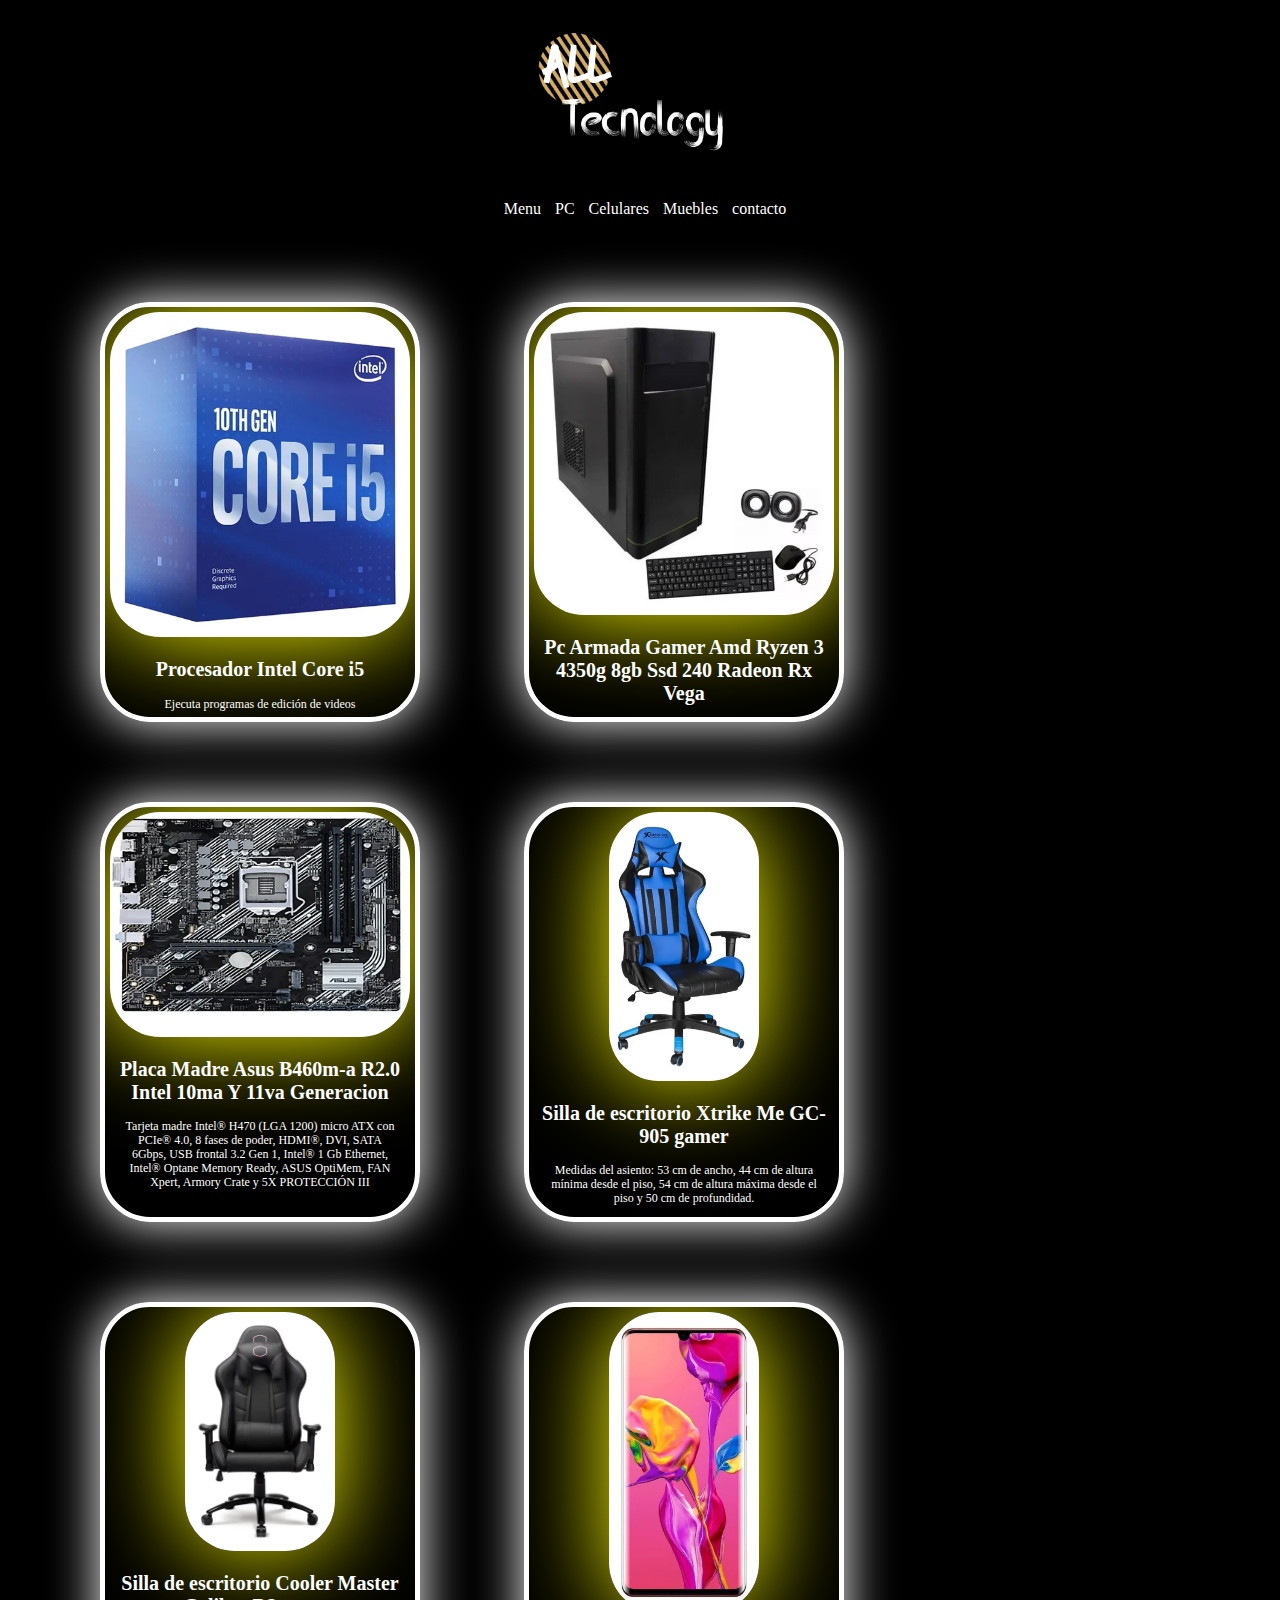
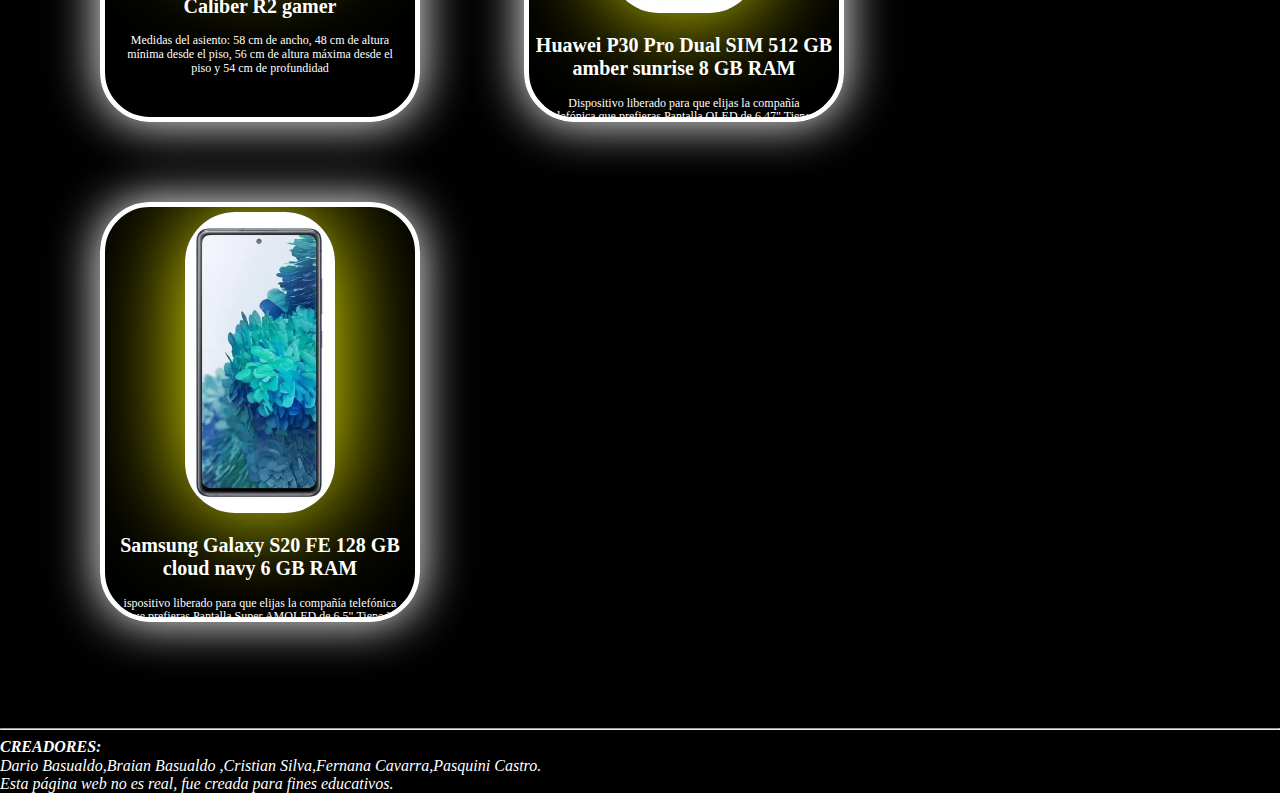
<file: index.html>
<!DOCTYPE html>
<html lang="es">
<head>
    <meta charset="UTF-8">
    <meta http-equiv="X-UA-Compatible" content="IE=edge">
    <meta name="viewport" content="width=device-width, initial-scale=1.0">
   
    <link rel="apple-touch-icon" sizes="57x57" href="assets/favicon/apple-icon-57x57.png">
    <link rel="apple-touch-icon" sizes="60x60" href="assets/favicon/apple-icon-60x60.png">
    <link rel="apple-touch-icon" sizes="72x72" href="assets/favicon/apple-icon-72x72.png">
    <link rel="apple-touch-icon" sizes="76x76" href="assets/favicon/apple-icon-76x76.png">
    <link rel="apple-touch-icon" sizes="114x114" href="assets/favicon/apple-icon-114x114.png">
    <link rel="apple-touch-icon" sizes="120x120" href="assets/favicon/apple-icon-120x120.png">
    <link rel="apple-touch-icon" sizes="144x144" href="assets/favicon/apple-icon-144x144.png">
    <link rel="apple-touch-icon" sizes="152x152" href="assets/favicon/apple-icon-152x152.png">
    <link rel="apple-touch-icon" sizes="180x180" href="assets/favicon/apple-icon-180x180.png">
    <link rel="icon" type="image/png" sizes="192x192"  href="assets/favicon/android-icon-192x192.png">
    <link rel="icon" type="image/png" sizes="32x32" href="assets/favicon/favicon-32x32.png">
    <link rel="icon" type="image/png" sizes="96x96" href="assets/favicon/favicon-96x96.png">
    <link rel="icon" type="image/png" sizes="16x16" href="assets/favicon/favicon-16x16.png">
    <link rel="manifest" href="assets/favicon/manifest.json">

    <link rel="stylesheet" href="assets/codigo denormalizacion/normalize.css">
    <link rel="stylesheet" href="1_inicio-dist.css">
    <title>ALLTecnology</title>
    <meta property="og:title" content="ALLTECNOLOGY" />
    <meta property="og:type" content="ecommerce" />
    <!-- <meta property="og:url" content= ""/> -->
    <meta property="og:image" content="assets/imagenes/logo/header.jpeg"/>
   
    
</head>
<body>
    <header>
        
        <a href="#principio" class="logo">
            <img src="assets/imagenes/logo/LOGO.webp" alt="logo" class="logo-img">
        </a>
        <nav>
            <a href="#principio" class="menu">Menu</a>
            
            <a href="2_pc.html" class="menu">PC</a>

            <a href="3_celulare.html" class="menu">Celulares</a>

            <a href="4_muebles.html" class="menu">Muebles</a>


            <a href="6_contacto.html" class="menu">contacto</a>
            
        </nav>
    </header>
    <main class="main">
        <section>
            
            <article class="placa_madre">

                <a href="" class="link_placa">

                <img src="assets/imagenes/pc/core5/core.webp" alt="imagen core" class="imagen_placa">

                <h2  class="title_placa">Procesador Intel Core i5</h2>

                <p class="text_placa">Ejecuta programas de edición de videos</p>
                </a>    
            </article>

            <article class="placa_madre1">

                <a href="" class="link_placa1">

                <img src="assets/imagenes/pc/pc/pc.webp" alt="imagen pc" class="imagen_placa1">

                <h2  class="title_placa1">Pc Armada Gamer Amd Ryzen 3 4350g 8gb Ssd 240 Radeon Rx Vega</h2>

                <p class="text_placa1">Gabinete + Teclado + Mouse + Parlantes Fuente 500w,Microprocesador AMD Ryzen 3 4350G,Mother Gigabyte A320M-S2H Socket AM4,Memoria Ddr4 8 Gb 2666 Mhz,Disco Solido Ssd 240 Gb Sata Patriot Burst</p>
                </a>    
            </article>

           
              <article class="placa_madre">

                <a href="" class="link_placa">

                <img src="assets/imagenes/placamadre/placamadre1.webp" alt="imagen placa madre muestra" class="imagen_placa">

                <h2 class="title_placa">Placa Madre Asus B460m-a R2.0 Intel 10ma Y 11va Generacion</h2>

                <p class="text_placa">Tarjeta madre Intel® H470 (LGA 1200) micro ATX con PCIe® 4.0, 8 fases de poder, HDMI®, DVI, SATA 6Gbps, USB frontal 3.2 Gen 1, Intel® 1 Gb Ethernet, Intel® Optane Memory Ready, ASUS OptiMem, FAN Xpert, Armory Crate y 5X PROTECCIÓN III</p>
                </a>    
            </article>

            <article class="placa_madre1">

                <a href="" class="link_placa1">

                <img src="assets/imagenes/Muebles/silla_azul/silla_azul.webp" alt="imagen silla" class="imagen_1">

                <h2   class="title_placa1">Silla de escritorio Xtrike Me GC-905 gamer </h2>

                <p class="text_placa1">Medidas del asiento: 53 cm de ancho, 44 cm de altura mínima desde el piso, 54 cm de altura máxima desde el piso y 50 cm de profundidad.</p>
                </a>    
            </article>
              <article class="placa_madre">

                <a href="" class="link_placa">

                <img src="assets/imagenes/Muebles/silla_negra/silla_negra.webp" alt="imagen silla" class="imagen_1">

                <h2 class="title_placa">Silla de escritorio Cooler Master Caliber R2 gamer</h2>

                <p class="text_placa">Medidas del asiento: 58 cm de ancho, 48 cm de altura mínima desde el piso, 56 cm de altura máxima desde el piso y 54 cm de profundidad</p>
                </a>    
            </article>

            <article class="placa_madre1">

                <a href="" class="link_placa1">

                <img src="assets/imagenes/celulares/huawuei/huawei.webp" alt="imagen celular" class="imagen_1">

                <h2   class="title_placa1">Huawei P30 Pro Dual SIM 512 GB amber sunrise 8 GB RAM</h2>

                <p class="text_placa1">Dispositivo liberado para que elijas la compañía telefónica que prefieras,Pantalla OLED de 6.47",Tiene 4 cámaras traseras de 40Mpx/20Mpx/8Mpx.</p>
                </a>    
            </article>

            <article class="placa_madre">

                <a href="" class="link_placa">

                <img src="assets/imagenes/celulares/samsung/samsung.webp" alt="imagen celular" class="imagen_1">

                <h2   class="title_placa">Samsung Galaxy S20 FE 128 GB cloud navy 6 GB RAM</h2>

                <p class="text_placa">ispositivo liberado para que elijas la compañía telefónica que prefieras,Pantalla Super AMOLED de 6.5",Tiene 3 cámaras traseras de 12Mpx/12Mpx/8Mpx.</p>
                </a>    
            </article>



        </section>

    </main>
    <footer>
        <hr>
        <b><i>CREADORES:</i></b>
        <br>
        <i>Dario Basualdo,Braian Basualdo ,Cristian Silva,Fernana Cavarra,Pasquini Castro.</i>
        <br>
        <i class="rojo">Esta página  web no es real, fue creada para fines educativos.</i>
    </footer>
</body>
</html>
</file>
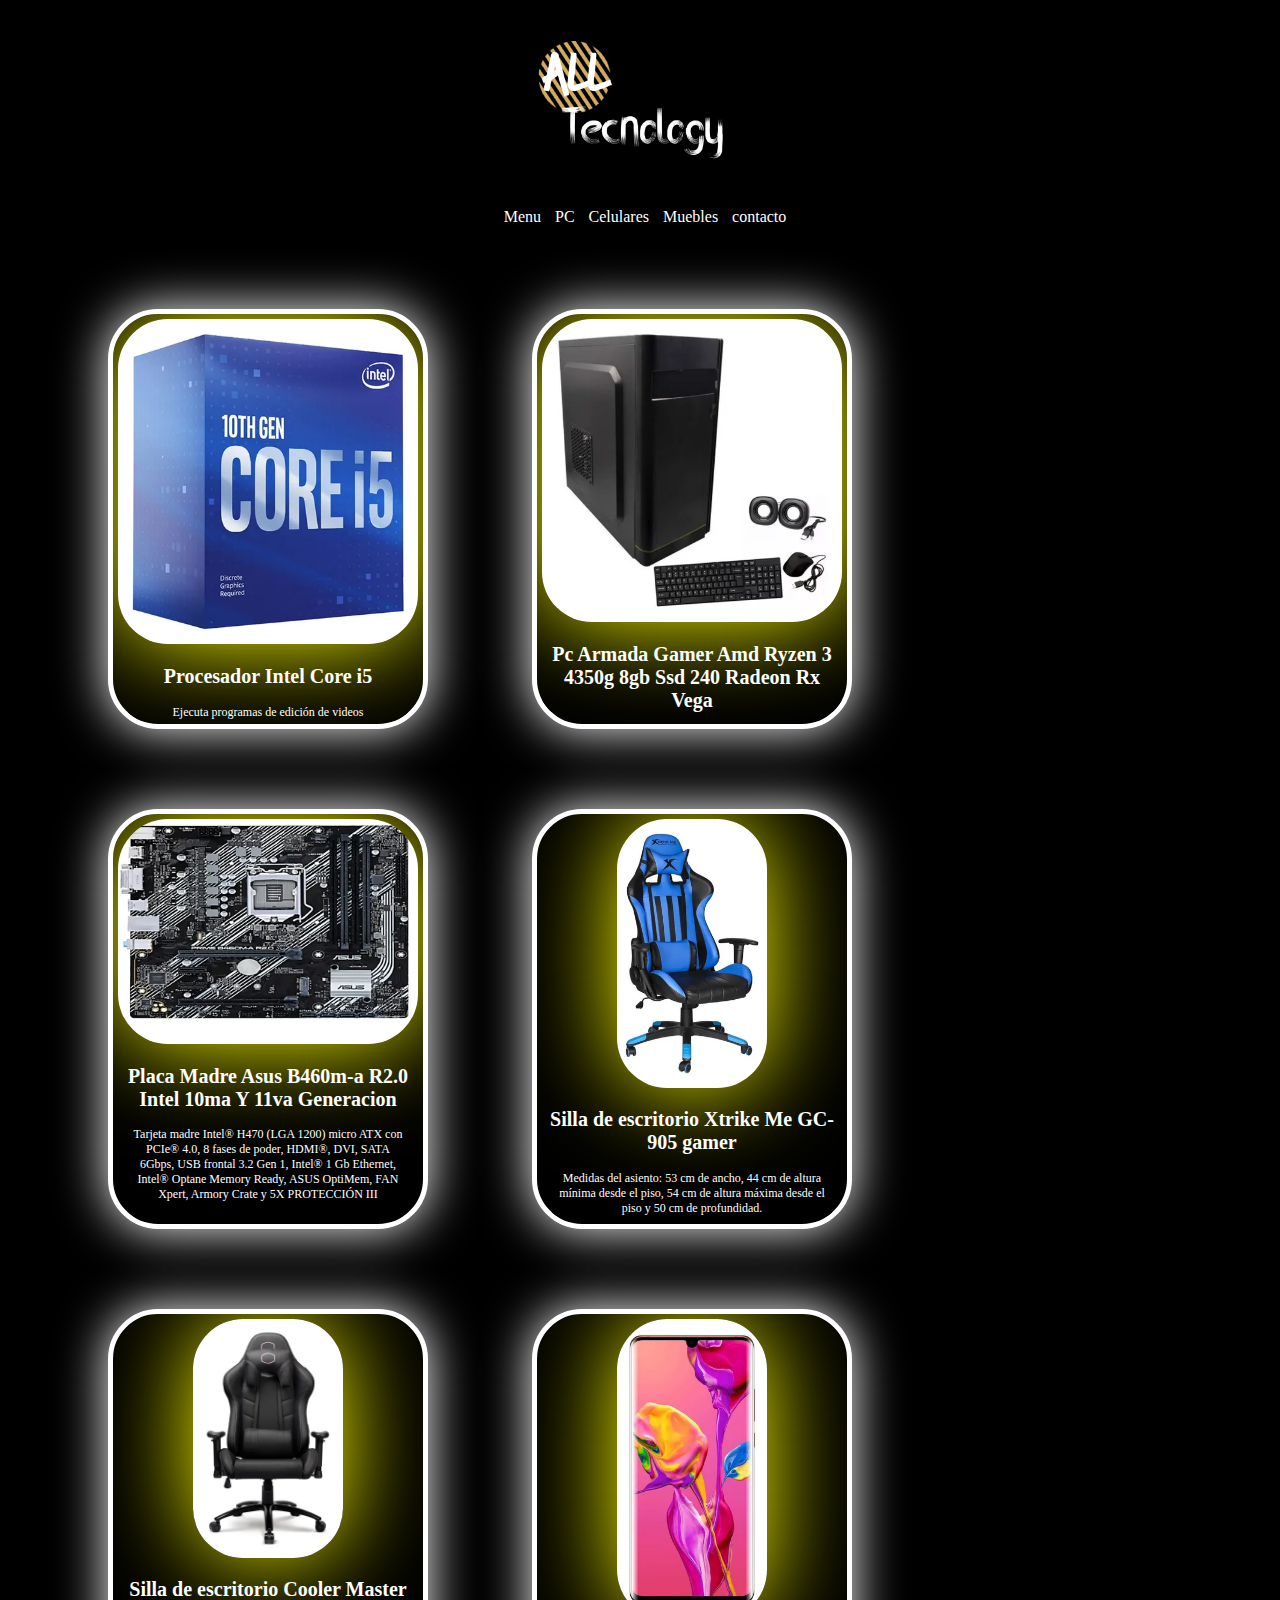
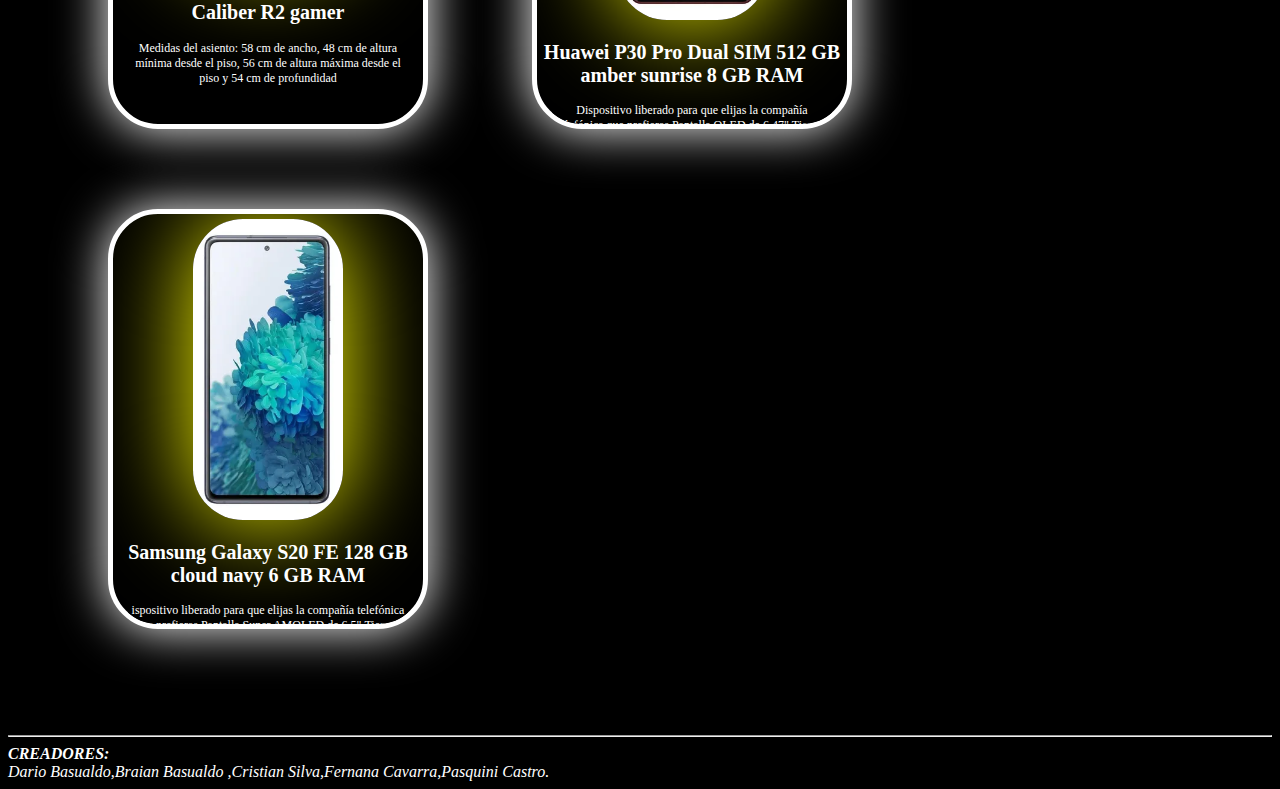
<file: 1_Inicio.html>
<!DOCTYPE html>
<html lang="es">
<head>
    <meta charset="UTF-8">
    <meta http-equiv="X-UA-Compatible" content="IE=edge">
    <meta name="viewport" content="width=device-width, initial-scale=1.0">
   
    <link rel="apple-touch-icon" sizes="57x57" href="assets/favicon/apple-icon-57x57.png">
    <link rel="apple-touch-icon" sizes="60x60" href="assets/favicon/apple-icon-60x60.png">
    <link rel="apple-touch-icon" sizes="72x72" href="assets/favicon/apple-icon-72x72.png">
    <link rel="apple-touch-icon" sizes="76x76" href="assets/favicon/apple-icon-76x76.png">
    <link rel="apple-touch-icon" sizes="114x114" href="assets/favicon/apple-icon-114x114.png">
    <link rel="apple-touch-icon" sizes="120x120" href="assets/favicon/apple-icon-120x120.png">
    <link rel="apple-touch-icon" sizes="144x144" href="assets/favicon/apple-icon-144x144.png">
    <link rel="apple-touch-icon" sizes="152x152" href="assets/favicon/apple-icon-152x152.png">
    <link rel="apple-touch-icon" sizes="180x180" href="assets/favicon/apple-icon-180x180.png">
    <link rel="icon" type="image/png" sizes="192x192"  href="assets/favicon/android-icon-192x192.png">
    <link rel="icon" type="image/png" sizes="32x32" href="assets/favicon/favicon-32x32.png">
    <link rel="icon" type="image/png" sizes="96x96" href="assets/favicon/favicon-96x96.png">
    <link rel="icon" type="image/png" sizes="16x16" href="assets/favicon/favicon-16x16.png">
    <link rel="manifest" href="assets/favicon/manifest.json">

    <link rel="stylesheet" href="1_inicio.css">
    <title>ALLTecnology</title>
   
   
    
</head>
<body>
    <header>
        
        <a href="#principio" class="logo">
            <img src="assets/imagenes/logo/LOGO.webp" alt="logo" class="logo-img">
        </a>
        <nav>
            <a href="#principio" class="menu">Menu</a>
            
            <a href="2_pc.html" class="menu">PC</a>

            <a href="3_celulare.html" class="menu">Celulares</a>

            <a href="4_muebles.html" class="menu">Muebles</a>


            <a href="6_contacto.html" class="menu">contacto</a>
            
        </nav>
    </header>
    <main class="main">
        <section>
            
            <article class="placa_madre">

                <a href="" class="link_placa">

                <img src="assets/imagenes/pc/core5/core.webp" alt="imagen core" class="imagen_placa">

                <h2  class="title_placa">Procesador Intel Core i5</h2>

                <p class="text_placa">Ejecuta programas de edición de videos</p>
                </a>    
            </article>

            <article class="placa_madre1">

                <a href="" class="link_placa1">

                <img src="assets/imagenes/pc/pc/pc.webp" alt="imagen pc" class="imagen_placa1">

                <h2  class="title_placa1">Pc Armada Gamer Amd Ryzen 3 4350g 8gb Ssd 240 Radeon Rx Vega</h2>

                <p class="text_placa1">Gabinete + Teclado + Mouse + Parlantes Fuente 500w,Microprocesador AMD Ryzen 3 4350G,Mother Gigabyte A320M-S2H Socket AM4,Memoria Ddr4 8 Gb 2666 Mhz,Disco Solido Ssd 240 Gb Sata Patriot Burst</p>
                </a>    
            </article>

           
              <article class="placa_madre">

                <a href="" class="link_placa">

                <img src="assets/imagenes/placamadre/placamadre1.webp" alt="imagen placa madre muestra" class="imagen_placa">

                <h2 class="title_placa">Placa Madre Asus B460m-a R2.0 Intel 10ma Y 11va Generacion</h2>

                <p class="text_placa">Tarjeta madre Intel® H470 (LGA 1200) micro ATX con PCIe® 4.0, 8 fases de poder, HDMI®, DVI, SATA 6Gbps, USB frontal 3.2 Gen 1, Intel® 1 Gb Ethernet, Intel® Optane Memory Ready, ASUS OptiMem, FAN Xpert, Armory Crate y 5X PROTECCIÓN III</p>
                </a>    
            </article>

            <article class="placa_madre1">

                <a href="" class="link_placa1">

                <img src="assets/imagenes/Muebles/silla_azul/silla_azul.webp" alt="imagen silla" class="imagen_1">

                <h2   class="title_placa1">Silla de escritorio Xtrike Me GC-905 gamer </h2>

                <p class="text_placa1">Medidas del asiento: 53 cm de ancho, 44 cm de altura mínima desde el piso, 54 cm de altura máxima desde el piso y 50 cm de profundidad.</p>
                </a>    
            </article>
              <article class="placa_madre">

                <a href="" class="link_placa">

                <img src="assets/imagenes/Muebles/silla_negra/silla_negra.webp" alt="imagen silla" class="imagen_1">

                <h2 class="title_placa">Silla de escritorio Cooler Master Caliber R2 gamer</h2>

                <p class="text_placa">Medidas del asiento: 58 cm de ancho, 48 cm de altura mínima desde el piso, 56 cm de altura máxima desde el piso y 54 cm de profundidad</p>
                </a>    
            </article>

            <article class="placa_madre1">

                <a href="" class="link_placa1">

                <img src="assets/imagenes/celulares/huawuei/huawei.webp" alt="imagen celular" class="imagen_1">

                <h2   class="title_placa1">Huawei P30 Pro Dual SIM 512 GB amber sunrise 8 GB RAM</h2>

                <p class="text_placa1">Dispositivo liberado para que elijas la compañía telefónica que prefieras,Pantalla OLED de 6.47",Tiene 4 cámaras traseras de 40Mpx/20Mpx/8Mpx.</p>
                </a>    
            </article>

            <article class="placa_madre">

                <a href="" class="link_placa">

                <img src="assets/imagenes/celulares/samsung/samsung.webp" alt="imagen celular" class="imagen_1">

                <h2   class="title_placa">Samsung Galaxy S20 FE 128 GB cloud navy 6 GB RAM</h2>

                <p class="text_placa">ispositivo liberado para que elijas la compañía telefónica que prefieras,Pantalla Super AMOLED de 6.5",Tiene 3 cámaras traseras de 12Mpx/12Mpx/8Mpx.</p>
                </a>    
            </article>



        </section>

    </main>
    <footer>
        <hr>
        <b><i>CREADORES:</i></b>
        <br>
        <i>Dario Basualdo,Braian Basualdo ,Cristian Silva,Fernana Cavarra,Pasquini Castro.</i>
    </footer>
</body>
</html>
</file>
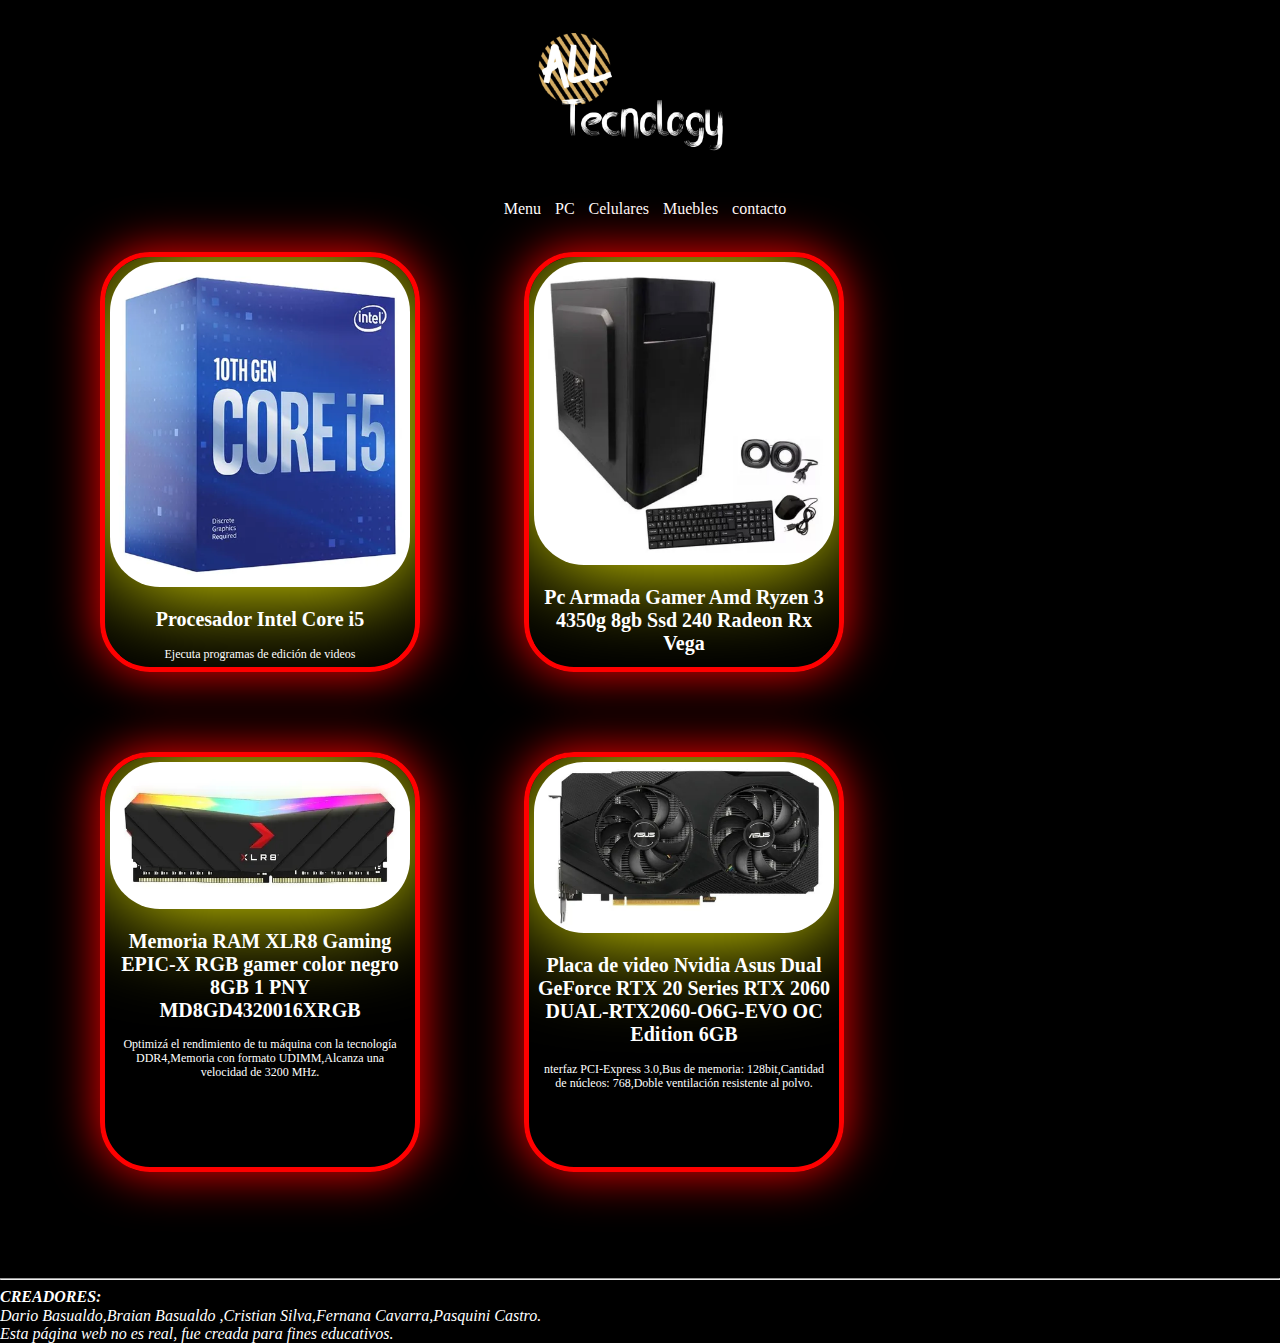
<file: 2_pc.html>
<!DOCTYPE html>
<html lang="es">
<head>
    <meta charset="UTF-8">
    <meta http-equiv="X-UA-Compatible" content="IE=edge">
    <meta name="viewport" content="width=device-width, initial-scale=1.0">
    <link rel="stylesheet" href="assets/codigo denormalizacion/normalize.css">
   <link rel="stylesheet" href="2_pc-dist.css">

   
   <link rel="apple-touch-icon" sizes="57x57" href="assets/favicon/apple-icon-57x57.png">
   <link rel="apple-touch-icon" sizes="60x60" href="assets/favicon/apple-icon-60x60.png">
   <link rel="apple-touch-icon" sizes="72x72" href="assets/favicon/apple-icon-72x72.png">
   <link rel="apple-touch-icon" sizes="76x76" href="assets/favicon/apple-icon-76x76.png">
   <link rel="apple-touch-icon" sizes="114x114" href="assets/favicon/apple-icon-114x114.png">
   <link rel="apple-touch-icon" sizes="120x120" href="assets/favicon/apple-icon-120x120.png">
   <link rel="apple-touch-icon" sizes="144x144" href="assets/favicon/apple-icon-144x144.png">
   <link rel="apple-touch-icon" sizes="152x152" href="assets/favicon/apple-icon-152x152.png">
   <link rel="apple-touch-icon" sizes="180x180" href="assets/favicon/apple-icon-180x180.png">
   <link rel="icon" type="image/png" sizes="192x192"  href="assets/favicon/android-icon-192x192.png">
   <link rel="icon" type="image/png" sizes="32x32" href="assets/favicon/favicon-32x32.png">
   <link rel="icon" type="image/png" sizes="96x96" href="assets/favicon/favicon-96x96.png">
   <link rel="icon" type="image/png" sizes="16x16" href="assets/favicon/favicon-16x16.png">
   <link rel="manifest" href="assets/favicon/manifest.json">

 
    <title>ALLTecnology</title>
    <meta property="og:title" content="ALLTECNOLOGY" />
    <meta property="og:type" content="ecommerce" />
    <!-- <meta property="og:url" content= ""/> -->
    <meta property="og:image" content="assets/imagenes/logo/header.jpeg"/>
   

</head>
<body>
    <header>
        <a href="index.html" class="logo">
            <img src="assets/imagenes/logo/LOGO.webp" alt="logo" class="logo-img">
        </a>
        <nav>
            <a href="index.html" class="menu">Menu</a>
            
            <a href="2_pc.html" class="menu">PC</a>

            <a href="3_celulare.html" class="menu">Celulares</a>

            <a href="4_muebles.html" class="menu">Muebles</a>

            <a href="6_contacto.html" class="menu">contacto</a>
            
        </nav>
    </header>
    <main class="main">
        <section>

            <article class="placa_madre">

                <a href="" class="link_placa">

                <img src="assets/imagenes/pc/core5/core.webp" alt="imagen core" class="imagen_placa">

                <h2  class="title_placa">Procesador Intel Core i5</h2>

                <p class="text_placa">Ejecuta programas de edición de videos</p>
                </a>    
            </article>

            <article class="placa_madre1">

                <a href="" class="link_placa1">

                <img src="assets/imagenes/pc/pc/pc.webp" alt="imagen pc" class="imagen_placa1">

                <h2  class="title_placa1">Pc Armada Gamer Amd Ryzen 3 4350g 8gb Ssd 240 Radeon Rx Vega</h2>

                <p class="text_placa1">Gabinete + Teclado + Mouse + Parlantes Fuente 500w,Microprocesador AMD Ryzen 3 4350G,Mother Gigabyte A320M-S2H Socket AM4,Memoria Ddr4 8 Gb 2666 Mhz,Disco Solido Ssd 240 Gb Sata Patriot Burst</p>
                </a>    
            </article>
              <article class="placa_madre">

                <a href="" class="link_placa">

                <img src="assets/imagenes/pc/ram/ram.webp" alt="imagen ram" class="imagen_placa">

                <h2   class="title_placa">Memoria RAM XLR8 Gaming EPIC-X RGB gamer color negro 8GB 1 PNY MD8GD4320016XRGB</h2>

                <p class="text_placa">Optimizá el rendimiento de tu máquina con la tecnología DDR4,Memoria con formato UDIMM,Alcanza una velocidad de 3200 MHz.</p>
                </a>    
            </article>

            <article class="placa_madre1">

                <a href="" class="link_placa1">

                <img src="assets/imagenes/pc/placa_grafica/placa_grafica.webp" alt="imagen placa grafica" class="imagen_placa1">

                <h2   class="title_placa1">Placa de video Nvidia Asus Dual GeForce RTX 20 Series RTX 2060 DUAL-RTX2060-O6G-EVO OC Edition 6GB
                </h2>

                <p class="text_placa1">nterfaz PCI-Express 3.0,Bus de memoria: 128bit,Cantidad de núcleos: 768,Doble ventilación resistente al polvo.</p>
                </a>    
            </article>


        </section>

    </main>
    <footer>
        <hr>
        <b><i>CREADORES:</i></b>
        <br>
        <i>Dario Basualdo,Braian Basualdo ,Cristian Silva,Fernana Cavarra,Pasquini Castro.</i>
        <br>
        <i>Esta página  web no es real, fue creada para fines educativos.</i>
    </footer>
    </body>
</file>
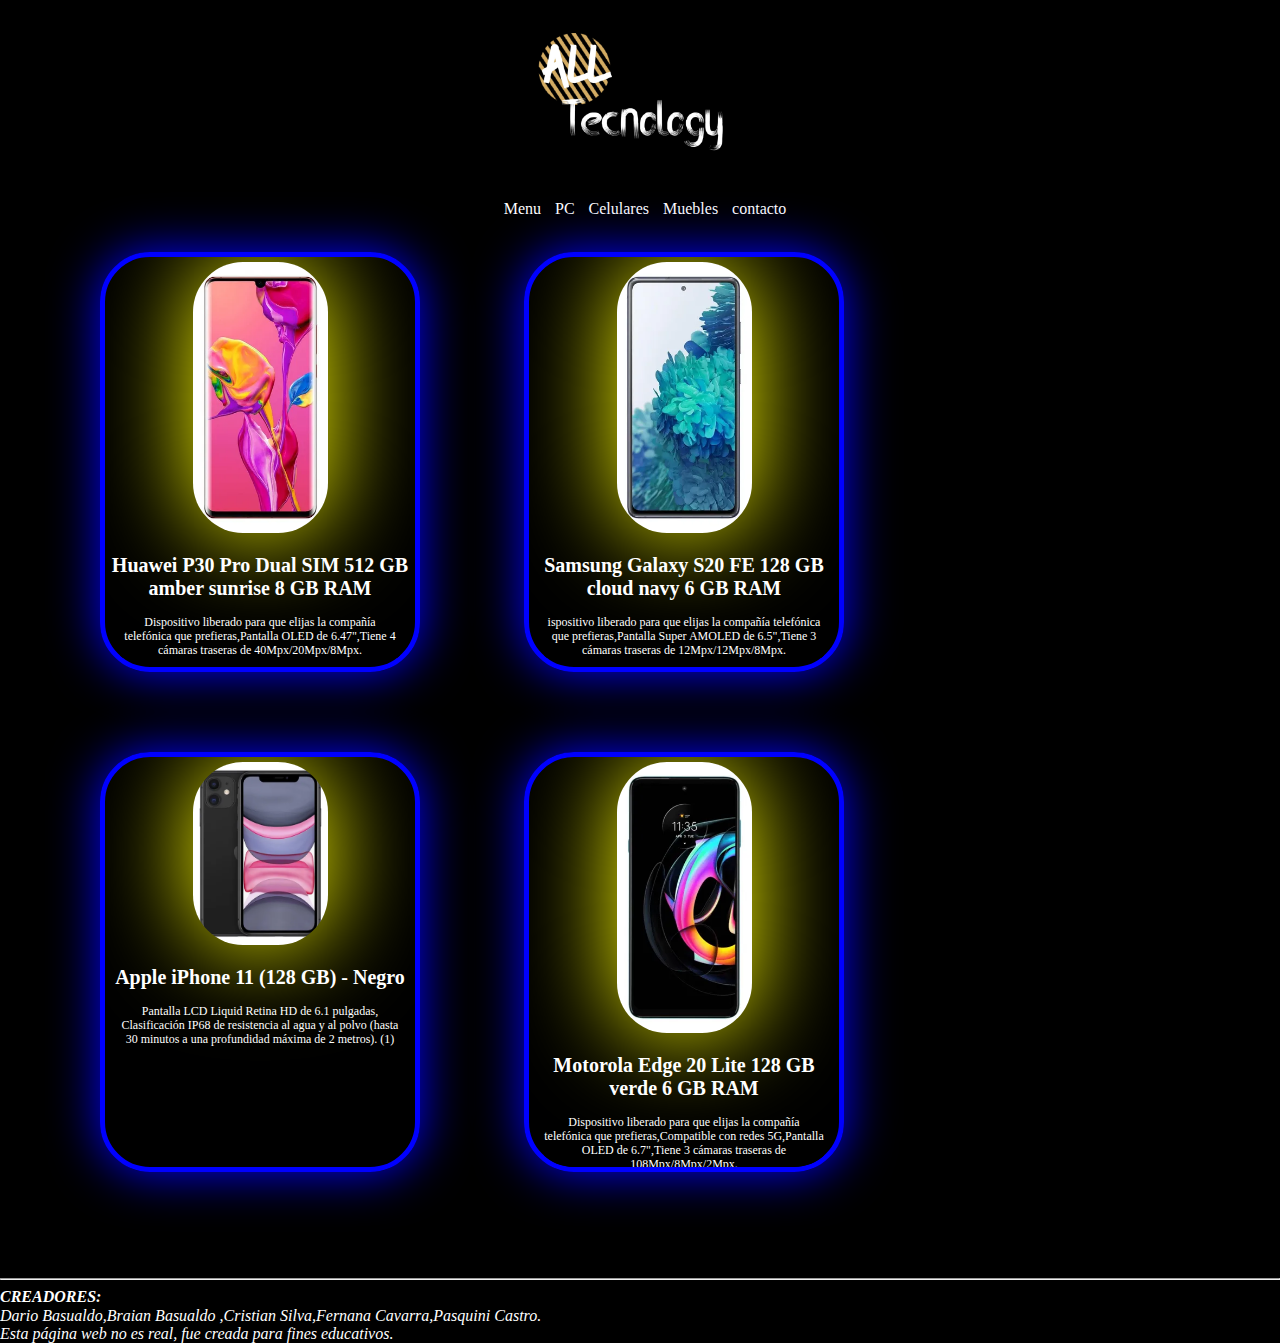
<file: 3_Celulare.html>
<!DOCTYPE html>
<html lang="es">
<head>
    <meta charset="UTF-8">
    <meta http-equiv="X-UA-Compatible" content="IE=edge">
    <meta name="viewport" content="width=device-width, initial-scale=1.0">
    <link rel="stylesheet" href="assets/codigo denormalizacion/normalize.css">
   <link rel="stylesheet" href="3_celulare-dist.css">

   
   <link rel="apple-touch-icon" sizes="57x57" href="assets/favicon/apple-icon-57x57.png">
   <link rel="apple-touch-icon" sizes="60x60" href="assets/favicon/apple-icon-60x60.png">
   <link rel="apple-touch-icon" sizes="72x72" href="assets/favicon/apple-icon-72x72.png">
   <link rel="apple-touch-icon" sizes="76x76" href="assets/favicon/apple-icon-76x76.png">
   <link rel="apple-touch-icon" sizes="114x114" href="assets/favicon/apple-icon-114x114.png">
   <link rel="apple-touch-icon" sizes="120x120" href="assets/favicon/apple-icon-120x120.png">
   <link rel="apple-touch-icon" sizes="144x144" href="assets/favicon/apple-icon-144x144.png">
   <link rel="apple-touch-icon" sizes="152x152" href="assets/favicon/apple-icon-152x152.png">
   <link rel="apple-touch-icon" sizes="180x180" href="assets/favicon/apple-icon-180x180.png">
   <link rel="icon" type="image/png" sizes="192x192"  href="assets/favicon/android-icon-192x192.png">
   <link rel="icon" type="image/png" sizes="32x32" href="assets/favicon/favicon-32x32.png">
   <link rel="icon" type="image/png" sizes="96x96" href="assets/favicon/favicon-96x96.png">
   <link rel="icon" type="image/png" sizes="16x16" href="assets/favicon/favicon-16x16.png">
   <link rel="manifest" href="assets/favicon/manifest.json">


    <title>ALLTecnology</title>
    <meta property="og:title" content="ALLTECNOLOGY" />
    <meta property="og:type" content="ecommerce" />
    <!-- <meta property="og:url" content= ""/> -->
    <meta property="og:image" content="assets/imagenes/logo/header.jpeg"/>
   

</head>
<body>
    <header>
        <a href="index.html" class="logo">
            <img src="assets/imagenes/logo/LOGO.webp" alt="logo" class="logo-img">
        </a>
        <nav>
            <a href="index.html"  class="menu">Menu</a>
            
            <a href="2_pc.html" class="menu">PC</a>

            <a href="3_celulare.html" class="menu">Celulares</a>

            <a href="4_muebles.html" class="menu">Muebles</a>

            <a href="6_contacto.html" class="menu">contacto</a>
            
        </nav>
    </header>
    <main class="main">
        <section>

            <article class="celular">

                <a href="" class="link_celular">

                <img src="assets/imagenes/celulares/huawuei/huawei.webp" alt="imagen celular" class="imagen_celular">

                <h2   class="title_celular">Huawei P30 Pro Dual SIM 512 GB amber sunrise 8 GB RAM</h2>

                <p class="text_celular">Dispositivo liberado para que elijas la compañía telefónica que prefieras,Pantalla OLED de 6.47",Tiene 4 cámaras traseras de 40Mpx/20Mpx/8Mpx.</p>
                </a>    
            </article>

            <article class="celular1">

                <a href="" class="link_celular1">

                <img src="assets/imagenes/celulares/samsung/samsung.webp" alt="imagen celular" class="imagen_celular1">

                <h2   class="title_celular1">Samsung Galaxy S20 FE 128 GB cloud navy 6 GB RAM</h2>

                <p class="text_celular1">ispositivo liberado para que elijas la compañía telefónica que prefieras,Pantalla Super AMOLED de 6.5",Tiene 3 cámaras traseras de 12Mpx/12Mpx/8Mpx.</p>
                </a>    
            </article>
              <article class="celular">

                <a href="" class="link_celular">

                <img src="assets/imagenes/celulares/apple/apple.webp" alt="imagen celular" class="imagen_celular">

                <h2  class="title_celular">Apple iPhone 11 (128 GB) - Negro</h2>

                <p class="text_celular">Pantalla LCD Liquid Retina HD de 6.1 pulgadas, Clasificación IP68 de resistencia al agua y al polvo (hasta 30 minutos a una profundidad máxima de 2 metros). (1)</p>
                </a>    
            </article>

            <article class="celular1">

                <a href="" class="link_celular1">

                <img src="assets/imagenes/celulares/motorola/motorola.webp" alt="imagen placa madre muestra" class="imagen_celular1">

                <h2  class="title_celular1">Motorola Edge 20 Lite 128 GB verde 6 GB RAM</h2>

                <p class="text_celular1">Dispositivo liberado para que elijas la compañía telefónica que prefieras,Compatible con redes 5G,Pantalla OLED de 6.7",Tiene 3 cámaras traseras de 108Mpx/8Mpx/2Mpx.</p>
                </a>    
            </article>


        </section>

    </main>
    <footer>
        <hr>
        <b><i>CREADORES:</i></b>
        <br>
        <i>Dario Basualdo,Braian Basualdo ,Cristian Silva,Fernana Cavarra,Pasquini Castro.</i>
        <br>
        <i>Esta página  web no es real, fue creada para fines educativos.</i>
    </footer>
    </body>
</file>
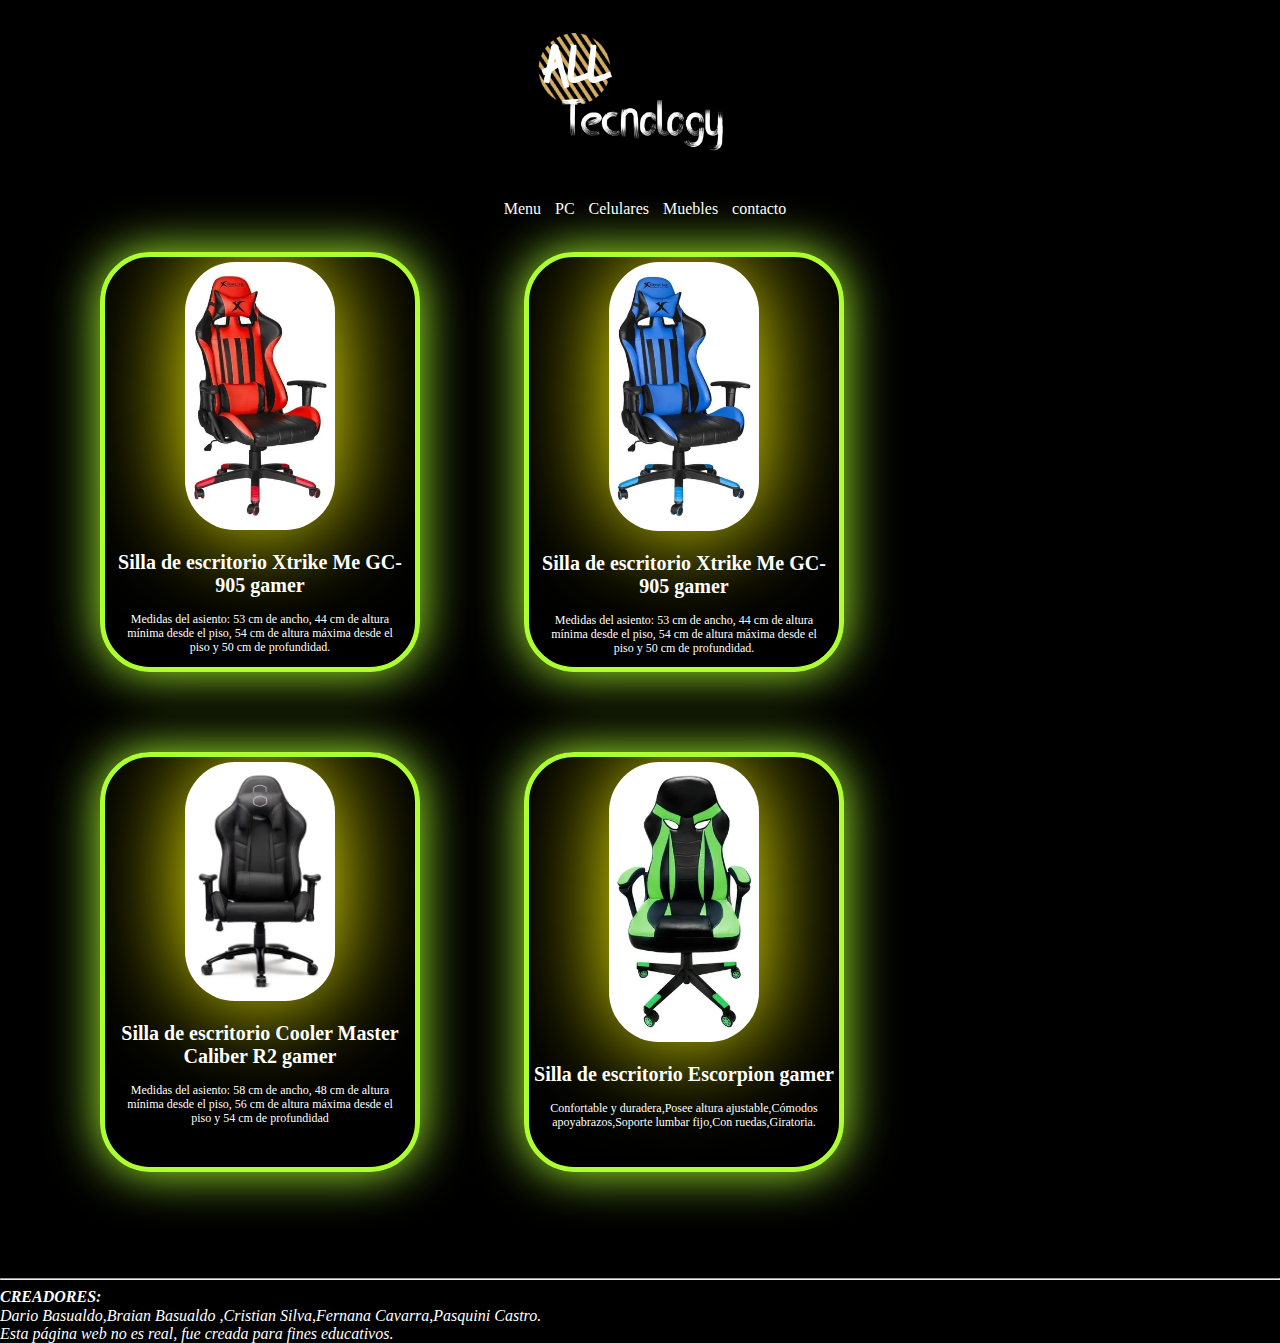
<file: 4_muebles.html>
<!DOCTYPE html>
<html lang="es">
<head>
    <meta charset="UTF-8">
    <meta http-equiv="X-UA-Compatible" content="IE=edge">
    <meta name="viewport" content="width=device-width, initial-scale=1.0">
    <link rel="stylesheet" href="assets/codigo denormalizacion/normalize.css">
   <link rel="stylesheet" href="4_muebles-dist.css">

   
   <link rel="apple-touch-icon" sizes="57x57" href="assets/favicon/apple-icon-57x57.png">
   <link rel="apple-touch-icon" sizes="60x60" href="assets/favicon/apple-icon-60x60.png">
   <link rel="apple-touch-icon" sizes="72x72" href="assets/favicon/apple-icon-72x72.png">
   <link rel="apple-touch-icon" sizes="76x76" href="assets/favicon/apple-icon-76x76.png">
   <link rel="apple-touch-icon" sizes="114x114" href="assets/favicon/apple-icon-114x114.png">
   <link rel="apple-touch-icon" sizes="120x120" href="assets/favicon/apple-icon-120x120.png">
   <link rel="apple-touch-icon" sizes="144x144" href="assets/favicon/apple-icon-144x144.png">
   <link rel="apple-touch-icon" sizes="152x152" href="assets/favicon/apple-icon-152x152.png">
   <link rel="apple-touch-icon" sizes="180x180" href="assets/favicon/apple-icon-180x180.png">
   <link rel="icon" type="image/png" sizes="192x192"  href="assets/favicon/android-icon-192x192.png">
   <link rel="icon" type="image/png" sizes="32x32" href="assets/favicon/favicon-32x32.png">
   <link rel="icon" type="image/png" sizes="96x96" href="assets/favicon/favicon-96x96.png">
   <link rel="icon" type="image/png" sizes="16x16" href="assets/favicon/favicon-16x16.png">
   <link rel="manifest" href="assets/favicon/manifest.json">


    <title>ALLTecnology</title>
    <meta property="og:title" content="ALLTECNOLOGY" />
    <meta property="og:type" content="ecommerce" />
    <!-- <meta property="og:url" content= ""/> -->
    <meta property="og:image" content="assets/imagenes/logo/header.jpeg"/>

</head>
<body>
    <header>
        <a href="index.html" class="logo">
            <img src="assets/imagenes/logo/LOGO.webp" alt="logo" class="logo-img">
        </a>
        <nav>
            <a href="index.html" class="menu">Menu</a>
            
            <a href="2_pc.html" class="menu">PC</a>

            <a href="3_celulare.html" class="menu">Celulares</a>

            <a href="4_muebles.html" class="menu">Muebles</a>

            <a href="6_contacto.html" class="menu">contacto</a>
            
        </nav>
    </header>
    <main class="main">
        <section>

            <article class="silla">

                <a href="" class="link_silla">

                <img src="assets/imagenes/Muebles/silla_roja/silla_roja.webp" alt="imagen silla" class="imagen_silla">

                <h2 class="title_silla">Silla de escritorio Xtrike Me GC-905 gamer </h2>

                <p class="text_silla">Medidas del asiento: 53 cm de ancho, 44 cm de altura mínima desde el piso, 54 cm de altura máxima desde el piso y 50 cm de profundidad.</p>
                </a>    
            </article>

            <article class="silla1">

                <a href="" class="link_silla1">

                <img src="assets/imagenes/Muebles/silla_azul/silla_azul.webp" alt="imagen silla" class="imagen_silla1">

                <h2  class="title_silla1">Silla de escritorio Xtrike Me GC-905 gamer </h2>

                <p class="text_silla1">Medidas del asiento: 53 cm de ancho, 44 cm de altura mínima desde el piso, 54 cm de altura máxima desde el piso y 50 cm de profundidad.</p>
                </a>    
            </article>
              <article class="silla">

                <a href="" class="link_silla">

                <img src="assets/imagenes/Muebles/silla_negra/silla_negra.webp" alt="imagen silla" class="imagen_silla">

                <h2  class="title_silla">Silla de escritorio Cooler Master Caliber R2 gamer</h2>

                <p class="text_silla">Medidas del asiento: 58 cm de ancho, 48 cm de altura mínima desde el piso, 56 cm de altura máxima desde el piso y 54 cm de profundidad</p>
                </a>    
            </article>

            <article class="silla1">

                <a href="" class="link_silla1">

                <img src="assets/imagenes/Muebles/silla_verde/silla_verde.webp" alt="imagen silla" class="imagen_silla1">

                <h2  class="title_silla1">Silla de escritorio Escorpion gamer</h2>

                <p class="text_silla1">Confortable y duradera,Posee altura ajustable,Cómodos apoyabrazos,Soporte lumbar fijo,Con ruedas,Giratoria.</p>
                </a>    
            </article>


        </section>

    </main>
    <footer>
        <hr>
        <b><i>CREADORES:</i></b>
        <br>
        <i>Dario Basualdo,Braian Basualdo ,Cristian Silva,Fernana Cavarra,Pasquini Castro.</i>
        <br>
        <i>Esta página  web no es real, fue creada para fines educativos.</i>
    </footer>
    </body>
</file>
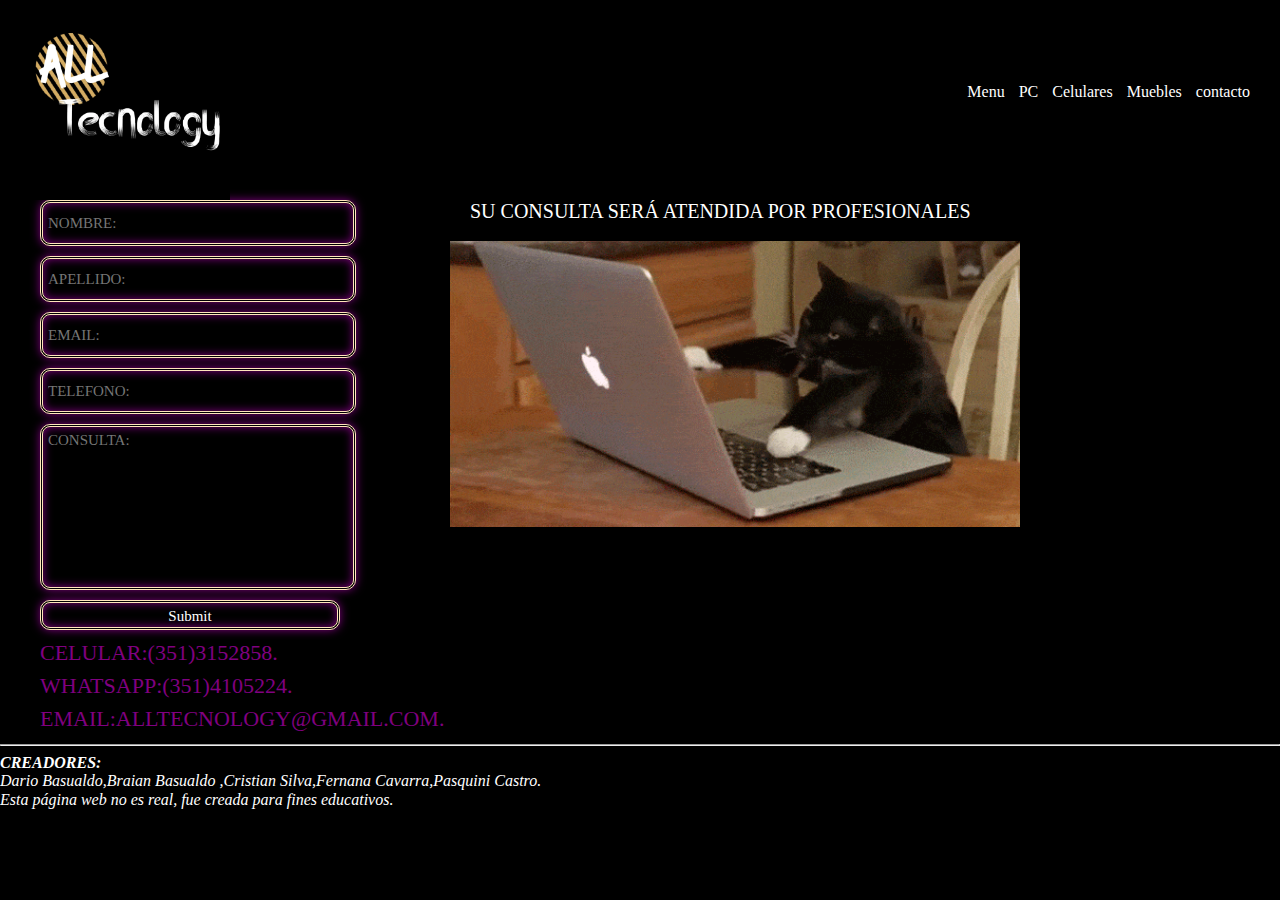
<file: 6_contacto.html>
<!DOCTYPE html>
<html lang="es">
<head>
    <meta charset="UTF-8">
    <meta http-equiv="X-UA-Compatible" content="IE=edge">
    <meta name="viewport" content="width=device-width, initial-scale=1.0">
    <link rel="stylesheet" href="assets/codigo denormalizacion/normalize.css">
   <link rel="stylesheet" href="6_contacto-dist.css">

   
   <link rel="apple-touch-icon" sizes="57x57" href="assets/favicon/apple-icon-57x57.png">
   <link rel="apple-touch-icon" sizes="60x60" href="assets/favicon/apple-icon-60x60.png">
   <link rel="apple-touch-icon" sizes="72x72" href="assets/favicon/apple-icon-72x72.png">
   <link rel="apple-touch-icon" sizes="76x76" href="assets/favicon/apple-icon-76x76.png">
   <link rel="apple-touch-icon" sizes="114x114" href="assets/favicon/apple-icon-114x114.png">
   <link rel="apple-touch-icon" sizes="120x120" href="assets/favicon/apple-icon-120x120.png">
   <link rel="apple-touch-icon" sizes="144x144" href="assets/favicon/apple-icon-144x144.png">
   <link rel="apple-touch-icon" sizes="152x152" href="assets/favicon/apple-icon-152x152.png">
   <link rel="apple-touch-icon" sizes="180x180" href="assets/favicon/apple-icon-180x180.png">
   <link rel="icon" type="image/png" sizes="192x192"  href="assets/favicon/android-icon-192x192.png">
   <link rel="icon" type="image/png" sizes="32x32" href="assets/favicon/favicon-32x32.png">
   <link rel="icon" type="image/png" sizes="96x96" href="assets/favicon/favicon-96x96.png">
   <link rel="icon" type="image/png" sizes="16x16" href="assets/favicon/favicon-16x16.png">
   <link rel="manifest" href="assets/favicon/manifest.json">


    <title>ALLTecnology</title>
    <meta property="og:title" content="ALLTECNOLOGY" />
    <meta property="og:type" content="ecommerce" />
    <!-- <meta property="og:url" content= ""/> -->
    <meta property="og:image" content="assets/imagenes/logo/header.jpeg"/>
   

</head>
<body>
    <header>
        <a href="index.html" class="logo">
            <img src="assets/imagenes/logo/LOGO.webp" alt="logo" class="logo-img">
        </a>
        <nav>
            <a href="index.html"  class="menu">Menu</a>
            
            <a href="2_pc.html" class="menu">PC</a>

            <a href="3_celulare.html" class="menu">Celulares</a>

            <a href="4_muebles.html" class="menu">Muebles</a>


            <a href="6_contacto.html" class="menu">contacto</a>
            
        </nav>
    </header>
    <main>

        <div class="div_gato">  
            <label class="gato">SU CONSULTA SERÁ ATENDIDA POR PROFESIONALES</label>
            <br>
            <br>
           <img src="assets/imagenes/logo/gato.gif" alt="gato" class="gato_gif">
       </div>
    

        <form class="form">
            <input type="text" name="nombre"   class="input" placeholder="NOMBRE:" >
            <input type="text" name=" apellido"class="input" placeholder="APELLIDO:">
            <input type="email" name="email"   class="input" placeholder="EMAIL:">
            <input type="tel" name="numero"    class="input" placeholder="TELEFONO:">
            <textarea name="opinion" class="input input1" placeholder="CONSULTA:"></textarea>
            <input type="submit" name="eNVIAR"   class="input" placeholder="ENVIAR">

            <label class="label">CELULAR:(351)3152858.</label>
            <label class="label">WHATSAPP:(351)4105224.</label>
            <label class="label">EMAIL:ALLTECNOLOGY@GMAIL.COM.</label>
            

        </form>
      

    </main>
    <footer>
        <hr>
        <b><i>CREADORES:</i></b>
        <br>
        <i>Dario Basualdo,Braian Basualdo ,Cristian Silva,Fernana Cavarra,Pasquini Castro.</i>
        <br>
        <i>Esta página  web no es real, fue creada para fines educativos.</i>
    </footer>
    </body>
</file>
<file: 1_inicio-dist.css>
*{background-color:black;color:white}.body{margin:0;font-family:sans-serif}a{text-decoration:none;color:inherit}header{display:-webkit-box;display:-ms-flexbox;display:flex;-webkit-box-orient:vertical;-webkit-box-direction:normal;-ms-flex-direction:column;flex-direction:column;-webkit-box-align:center;-ms-flex-align:center;align-items:center;background-color:black;padding:10px,40px;margin-bottom:50px}.logo{display:-webkit-box;display:-ms-flexbox;display:flex;-webkit-box-align:center;-ms-flex-align:center;align-items:center;padding:15px,0px}.logo-img{height:200px;margin-right:15px}nav{padding-bottom:15px}nav a{padding-left:10px}nav a:hover{color:gray}.main{display:inline;margin-left:20px;margin-right:20px}.placa_madre{display:inline-block;width:300px;height:400px;margin-left:100px;margin-right:100px;margin-bottom:100px}.link_placa{display:inline-block;width:300px;height:400px;border:5px solid white;border-radius:50px;padding:05px;text-align:center;overflow:hidden;-webkit-box-shadow:0px 0px 50px 0px white;box-shadow:0px 0px 50px 0px white}.imagen_placa{width:100%;border-radius:50px;-webkit-box-shadow:0px 0px 100px 0px yellow;box-shadow:0px 0px 100px 0px yellow}.title_placa{width:100%;font-size:20px}.text_placa{text-align:center;font-size:12px;margin-top:10px;margin-right:10px;margin-left:10px;margin-bottom:10px}.link_placa:hover{border-color:orange}.placa_madre1{display:inline-block;width:300px;height:400px;margin-left:20px;margin-right:100px;margin-bottom:100px}.link_placa1{display:inline-block;width:300px;height:400px;border:5px solid white;border-radius:50px;padding:05px;text-align:center;overflow:hidden;-webkit-box-shadow:0px 0px 50px 0px white;box-shadow:0px 0px 50px 0px white}.imagen_placa1{width:100%;border-radius:50px;-webkit-box-shadow:0px 0px 100px 0px yellow;box-shadow:0px 0px 100px 0px yellow}.title_placa1{width:100%;font-size:20px}.text_placa1{text-align:center;font-size:12px;margin-top:10px;margin-right:10px;margin-left:10px;margin-bottom:10px}.link_placa1:hover{border-color:orange}.imagen_1{width:50%;border-radius:50px;-webkit-box-shadow:0px 0px 100px 0px yellow;box-shadow:0px 0px 100px 0px yellow}@media (max-width:950px){.placa_madre{display:block;margin-left:auto;margin-right:auto;margin-bottom:100px}.placa_madre1{display:block;margin-left:auto;margin-right:auto;margin-bottom:100px}}
</file>
<file: 1_inicio.css>
*{
    background-color: black;
    color: white;

}
.body{

    margin: 0;
    font-family: sans-serif;
    

}
a{
    text-decoration: none;
     color: inherit;  
}
header{
    display:flex;
    flex-direction: column; 
    align-items: center;
    background-color: black;
    padding: 10px,40px;
    margin-bottom: 50px;
}
.logo{
    display:flex;
    align-items: center;
    padding: 15px,0px;
}
.logo-img{
   
    height: 200px;
    margin-right: 15px;
   
}
nav{
    padding-bottom: 15px;
}
nav a{
    padding-left: 10px;
   
}
nav a:hover{
    color: gray;
}

.main{

    display:inline;
    margin-left: 20px;
    margin-right: 20px;
}

.placa_madre{
    display:inline-block;
    width: 300px;
    height: 400px;
    margin-left: 100px;
    margin-right: 100px;
    margin-bottom: 100px;

}
.link_placa{
    display: inline-block;
    width: 300px;
    height: 400px;
    border: 5px solid white;
    border-radius: 50px;
    padding: 05px;
    text-align: center;
    overflow: hidden;
    box-shadow: 0px 0px 50px 0px white;



}
.imagen_placa{
    width: 100%;
    border-radius: 50px;
    box-shadow: 0px 0px  100px 0px yellow;

}
.title_placa{
    width: 100%;
    font-size:20px;
   
   
}
.text_placa{
    text-align: center;
    font-size: 12px;
    margin-top: 10px;
    margin-right: 10px;
    margin-left: 10px;
    margin-bottom: 10px;

}
.link_placa:hover{
    border-color: orange;
  
    
 
}


.placa_madre1{
    display:inline-block;
    width: 300px;
    height: 400px;
    margin-left: 20px;
    margin-right: 100px;
    margin-bottom: 100px;
}
.link_placa1{
    display: inline-block;
    width: 300px;
    height: 400px;
    border: 5px solid white;
    border-radius: 50px;
    padding: 05px;
    text-align: center;
    overflow: hidden;
    box-shadow: 0px 0px 50px 0px white;



}
.imagen_placa1{
    width: 100%;
    border-radius: 50px;
    box-shadow: 0px 0px  100px 0px yellow;

}
.title_placa1{
    width: 100%;
    font-size:20px;
   
   
}
.text_placa1{
    text-align: center;
    font-size: 12px;
    margin-top: 10px;
    margin-right: 10px;
    margin-left: 10px;
    margin-bottom: 10px;

}
.link_placa1:hover{
    border-color: orange;
   
 
}
.imagen_1{
    width: 50%;
    border-radius: 50px;
    box-shadow: 0px 0px  100px 0px yellow;

}




@media (max-width:950px)
{
    .placa_madre{
        display: block;
        margin-left: auto;
        margin-right: auto;
        margin-bottom: 100px;
    }
    .placa_madre1{
        display: block;
        margin-left: auto;
        margin-right: auto;
        margin-bottom: 100px;
    }

}
</file>
<file: 2_pc-dist.css>
*{background-color:black;color:white}.body{margin:0;font-family:sans-serif}a{text-decoration:none;color:inherit}header{display:-webkit-box;display:-ms-flexbox;display:flex;-webkit-box-orient:vertical;-webkit-box-direction:normal;-ms-flex-direction:column;flex-direction:column;-webkit-box-align:center;-ms-flex-align:center;align-items:center;background-color:black;padding:10px,40px}.logo{display:-webkit-box;display:-ms-flexbox;display:flex;-webkit-box-align:center;-ms-flex-align:center;align-items:center;padding:15px,0px}.logo-img{height:200px;margin-right:15px}nav{padding-bottom:15px}nav a{padding-left:10px}nav a:hover{color:red}.main{display:inline;margin-left:20px;margin-right:20px}.placa_madre{display:inline-block;width:300px;height:400px;margin-left:100px;margin-right:100px;margin-bottom:100px}.link_placa{display:inline-block;width:300px;height:400px;border:5px solid red;border-radius:50px;padding:05px;text-align:center;overflow:hidden;-webkit-box-shadow:0px 0px 50px 0px red;box-shadow:0px 0px 50px 0px red}.imagen_placa{width:100%;border-radius:50px;-webkit-box-shadow:0px 0px 100px 0px yellow;box-shadow:0px 0px 100px 0px yellow}.title_placa{width:100%;font-size:20px}.text_placa{text-align:center;font-size:12px;margin-top:10px;margin-right:10px;margin-left:10px;margin-bottom:10px}.link_placa:hover{border-color:orange}.placa_madre1{display:inline-block;width:300px;height:400px;margin-left:20px;margin-right:100px;margin-bottom:100px}.link_placa1{display:inline-block;width:300px;height:400px;border:5px solid red;border-radius:50px;padding:05px;text-align:center;overflow:hidden;-webkit-box-shadow:0px 0px 50px 0px red;box-shadow:0px 0px 50px 0px red}.imagen_placa1{width:100%;border-radius:50px;-webkit-box-shadow:0px 0px 100px 0px yellow;box-shadow:0px 0px 100px 0px yellow}.title_placa1{width:100%;font-size:20px}.text_placa1{text-align:center;font-size:12px;margin-top:10px;margin-right:10px;margin-left:10px;margin-bottom:10px}.link_placa1:hover{border-color:orange}@media (max-width:950px){.placa_madre{display:block;margin-left:auto;margin-right:auto;margin-bottom:100px}.placa_madre1{display:block;margin-left:auto;margin-right:auto;margin-bottom:100px}}
</file>
<file: 3_celulare-dist.css>
*{background-color:black;color:white}.body{margin:0;font-family:sans-serif}a{text-decoration:none;color:inherit}header{display:-webkit-box;display:-ms-flexbox;display:flex;-webkit-box-orient:vertical;-webkit-box-direction:normal;-ms-flex-direction:column;flex-direction:column;-webkit-box-align:center;-ms-flex-align:center;align-items:center;background-color:black;padding:10px,40px}.logo{display:-webkit-box;display:-ms-flexbox;display:flex;-webkit-box-align:center;-ms-flex-align:center;align-items:center;padding:15px,0px}.logo-img{height:200px;margin-right:15px}nav{padding-bottom:15px}nav a{padding-left:10px}nav a:hover{color:blue}.main{display:inline;margin-left:20px;margin-right:20px}.celular{display:inline-block;width:300px;height:400px;margin-left:100px;margin-right:100px;margin-bottom:100px}.link_celular{display:inline-block;width:300px;height:400px;border:5px solid blue;border-radius:50px;padding:05px;text-align:center;overflow:hidden;-webkit-box-shadow:0px 0px 50px 0px blue;box-shadow:0px 0px 50px 0px blue}.imagen_celular{width:45%;border-radius:50px;-webkit-box-shadow:0px 0px 100px 0px yellow;box-shadow:0px 0px 100px 0px yellow}.title_celular{width:100%;font-size:20px}.text_celular{text-align:center;font-size:12px;margin-top:10px;margin-right:10px;margin-left:10px;margin-bottom:10px}.link_celular:hover{border-color:orange}.celular1{display:inline-block;width:300px;height:400px;margin-left:20px;margin-right:100px;margin-bottom:100px}.link_celular1{display:inline-block;width:300px;height:400px;border:5px solid blue;border-radius:50px;padding:05px;text-align:center;overflow:hidden;-webkit-box-shadow:0px 0px 50px 0px blue;box-shadow:0px 0px 50px 0px blue}.imagen_celular1{width:45%;border-radius:50px;-webkit-box-shadow:0px 0px 100px 0px yellow;box-shadow:0px 0px 100px 0px yellow}.title_celular1{width:100%;font-size:20px}.text_celular1{text-align:center;font-size:12px;margin-top:10px;margin-right:10px;margin-left:10px;margin-bottom:10px}.link_celular1:hover{border-color:orange}@media (max-width:950px){.placa_celular{display:block;margin-left:auto;margin-right:auto;margin-bottom:100px}.placa_celular1{display:block;margin-left:auto;margin-right:auto;margin-bottom:100px}}
</file>
<file: 4_muebles-dist.css>
*{background-color:black;color:white}.body{margin:0;font-family:sans-serif}a{text-decoration:none;color:inherit}header{display:-webkit-box;display:-ms-flexbox;display:flex;-webkit-box-orient:vertical;-webkit-box-direction:normal;-ms-flex-direction:column;flex-direction:column;-webkit-box-align:center;-ms-flex-align:center;align-items:center;background-color:black;padding:10px,40px}.logo{display:-webkit-box;display:-ms-flexbox;display:flex;-webkit-box-align:center;-ms-flex-align:center;align-items:center;padding:15px,0px}.logo-img{height:200px;margin-right:15px}nav{padding-bottom:15px}nav a{padding-left:10px}nav a:hover{color:greenyellow}.main{display:inline;margin-left:20px;margin-right:20px}.silla{display:inline-block;width:300px;height:400px;margin-left:100px;margin-right:100px;margin-bottom:100px}.link_silla{display:inline-block;width:300px;height:400px;border:5px solid greenyellow;border-radius:50px;padding:05px;text-align:center;overflow:hidden;-webkit-box-shadow:0px 0px 50px 0px greenyellow;box-shadow:0px 0px 50px 0px greenyellow}.imagen_silla{width:50%;border-radius:50px;-webkit-box-shadow:0px 0px 100px 0px yellow;box-shadow:0px 0px 100px 0px yellow}.title_silla{width:100%;font-size:20px}.text_silla{text-align:center;font-size:12px;margin-top:10px;margin-right:10px;margin-left:10px;margin-bottom:10px}.link_silla:hover{border-color:orange}.silla1{display:inline-block;width:300px;height:400px;margin-left:20px;margin-right:100px;margin-bottom:100px}.link_silla1{display:inline-block;width:300px;height:400px;border:5px solid greenyellow;border-radius:50px;padding:05px;text-align:center;overflow:hidden;-webkit-box-shadow:0px 0px 50px 0px greenyellow;box-shadow:0px 0px 50px 0px greenyellow}.imagen_silla1{width:50%;border-radius:50px;-webkit-box-shadow:0px 0px 100px 0px yellow;box-shadow:0px 0px 100px 0px yellow}.title_silla1{width:100%;font-size:20px}.text_silla1{text-align:center;font-size:12px;margin-top:10px;margin-right:10px;margin-left:10px;margin-bottom:10px}.link_silla1:hover{border-color:orange}@media (max-width:950px){.placa_silla{display:block;margin-left:auto;margin-right:auto;margin-bottom:100px}.placa_silla1{display:block;margin-left:auto;margin-right:auto;margin-bottom:100px}}
</file>
<file: 6_contacto-dist.css>
*{background-color:black;color:white}.body{margin:0;font-family:sans-serif}a{text-decoration:none;color:inherit}header{display:-webkit-box;display:-ms-flexbox;display:flex;-webkit-box-orient:vertical;-webkit-box-direction:normal;-ms-flex-direction:column;flex-direction:column;-webkit-box-align:center;-ms-flex-align:center;align-items:center;background-color:black;padding:10px,40px}.logo{display:-webkit-box;display:-ms-flexbox;display:flex;-webkit-box-align:center;-ms-flex-align:center;align-items:center;padding:15px,0px}.logo-img{height:200px;margin-right:15px}nav{padding-bottom:15px}nav a{padding-left:10px}nav a:hover{color:purple;-webkit-animation:cambios_letra 2s infinite;animation:cambios_letra 2s infinite}@-webkit-keyframes cambios_letra{25%{color:white}50%{color:red}75%{color:blue}to{color:greenyellow}}@keyframes cambios_letra{25%{color:white}50%{color:red}75%{color:blue}to{color:greenyellow}}.form{display:inline}.div_gato{position:absolute;top:200px;left:480px}.gato{width:20%;height:30px;margin-bottom:100px;text-align:center;font-size:20px;margin-left:-10px}.gato_gif{width:100%;height:100%;margin-left:-30px}.input{display:block;background-color:black;color:white;width:300px;height:30px;margin-right:10px;margin-bottom:10px;margin-left:40px;padding:5px;border:3px #FFE6BC;border-style:double;border-radius:10px;font-size:15px;-webkit-box-shadow:inset 0px 0px 10px 0px purple,0px 0px 10px 0px purple;box-shadow:inset 0px 0px 10px 0px purple,0px 0px 10px 0px purple;-webkit-animation:cambios 5s infinite;animation:cambios 5s infinite}@-webkit-keyframes cambios{25%{-webkit-box-shadow:inset 0px 0px 20px 0px white,0px 0px 10px 0px white;box-shadow:inset 0px 0px 20px 0px white,0px 0px 10px 0px white}50%{-webkit-box-shadow:inset 0px 0px 30px 0px red,0px 0px 10px 0px red;box-shadow:inset 0px 0px 30px 0px red,0px 0px 10px 0px red}75%{-webkit-box-shadow:inset 0px 0px 40px 0px blue,0px 0px 10px 0px blue;box-shadow:inset 0px 0px 40px 0px blue,0px 0px 10px 0px blue}to{-webkit-box-shadow:inset 0px 0px 40px 0px greenyellow,0px 0px 10px 0px greenyellow;box-shadow:inset 0px 0px 40px 0px greenyellow,0px 0px 10px 0px greenyellow}}@keyframes cambios{25%{-webkit-box-shadow:inset 0px 0px 20px 0px white,0px 0px 10px 0px white;box-shadow:inset 0px 0px 20px 0px white,0px 0px 10px 0px white}50%{-webkit-box-shadow:inset 0px 0px 30px 0px red,0px 0px 10px 0px red;box-shadow:inset 0px 0px 30px 0px red,0px 0px 10px 0px red}75%{-webkit-box-shadow:inset 0px 0px 40px 0px blue,0px 0px 10px 0px blue;box-shadow:inset 0px 0px 40px 0px blue,0px 0px 10px 0px blue}to{-webkit-box-shadow:inset 0px 0px 40px 0px greenyellow,0px 0px 10px 0px greenyellow;box-shadow:inset 0px 0px 40px 0px greenyellow,0px 0px 10px 0px greenyellow}}.input1{width:300px;height:150px;resize:none}.label{display:block;color:white;width:400px;height:30px;margin-right:10px;margin-bottom:03px;margin-left:40px;font-size:22px;color:purple;-webkit-animation:letras 5s infinite;animation:letras 5s infinite}@-webkit-keyframes letras{0%{color:white}05%{color:black}10%{color:white}50%{color:white}55%{color:black}60%{color:white}to{color:white}}@keyframes letras{0%{color:white}05%{color:black}10%{color:white}50%{color:white}55%{color:black}60%{color:white}to{color:white}}@media (min-width:600px){header{-webkit-box-orient:horizontal;-webkit-box-direction:normal;-ms-flex-direction:row;flex-direction:row;padding:0px 30px;-webkit-box-pack:justify;-ms-flex-pack:justify;justify-content:space-between}}@media(max-width:600px){.div_gato{display:none}}
</file>
